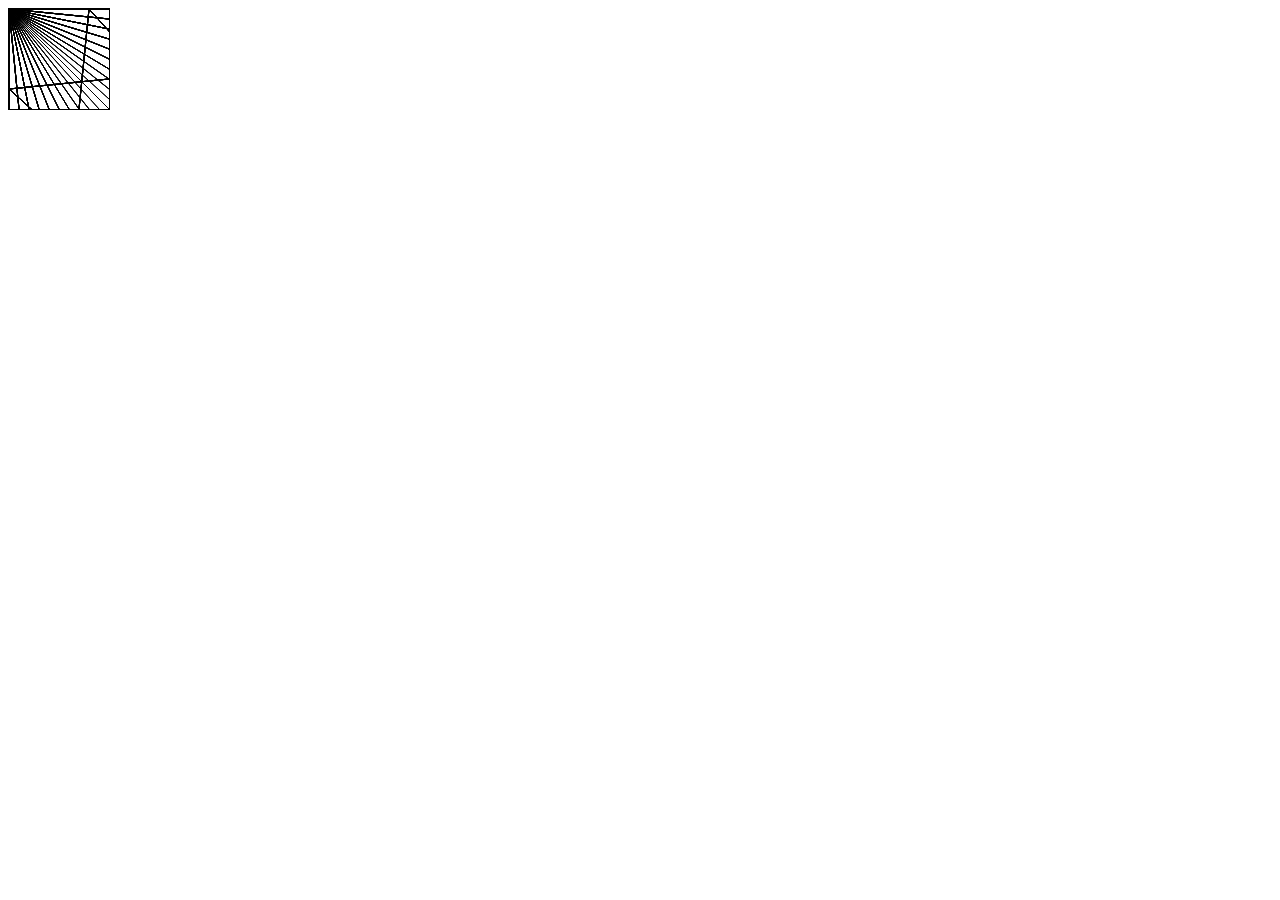
<file: index.html>
<!DOCTYPE html>
<html lang="en">
<head>
    <meta charset="UTF-8">
    <meta http-equiv="X-UA-Compatible" content="IE=edge">
    <meta name="viewport" content="width=device-width, initial-scale=1.0">
    <title>Zīmējums</title>
</head>
<body>
    <canvas id="myCanvas" width="100" height="100" style="border:1px solid #000000;">
    </canvas>
    <script src="script.js"></script>
</body>
</html>
</file>
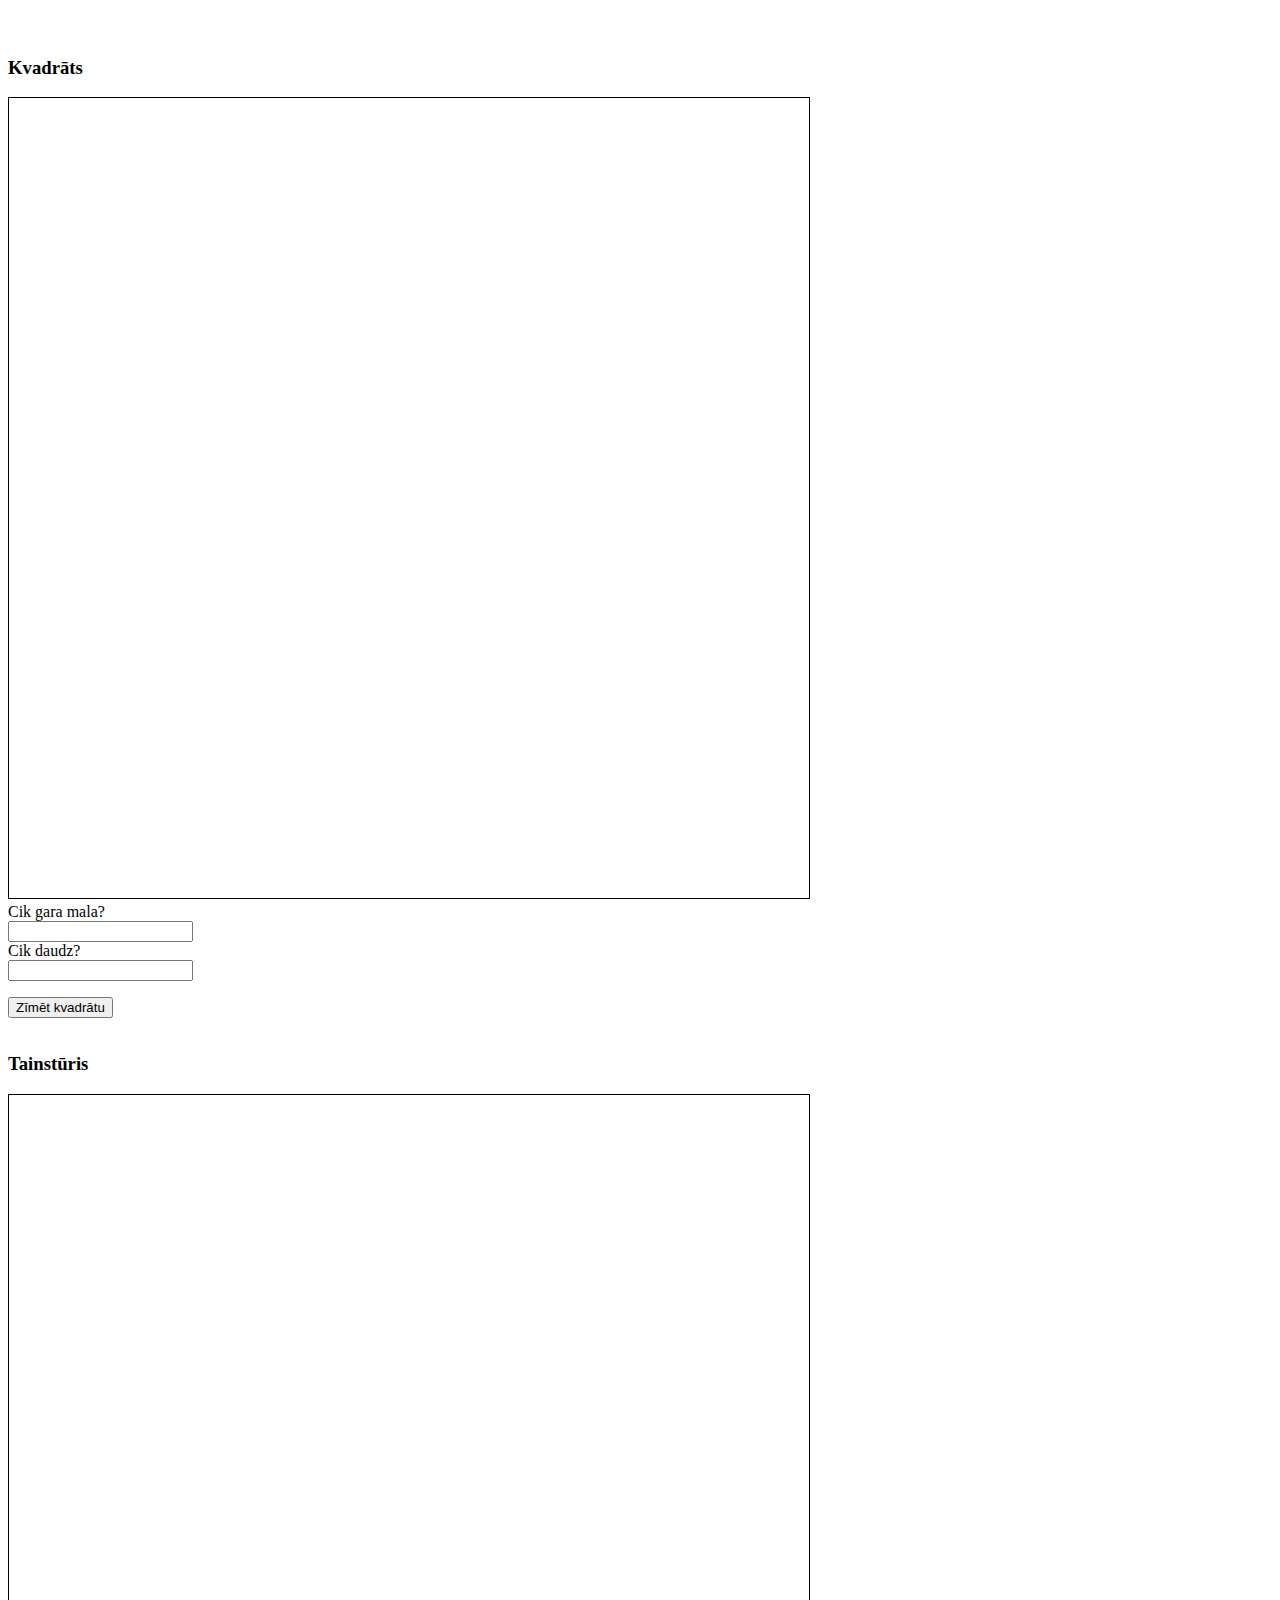
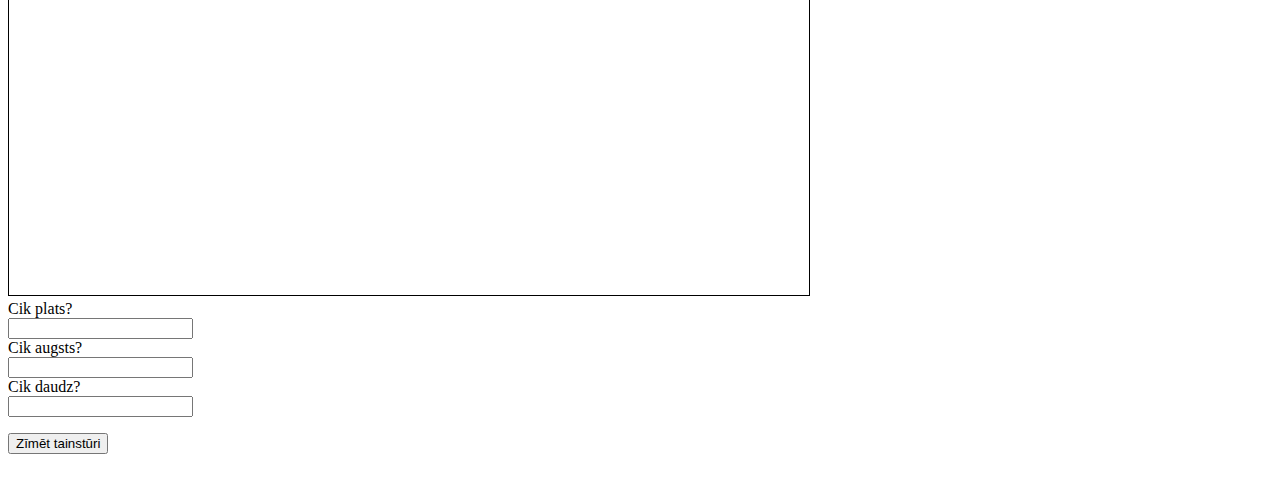
<file: dirty_stinky_bass/index.html>
<!DOCTYPE html>
<html lang="lv">
<head>
    <meta charset="UTF-8">
    <meta http-equiv="X-UA-Compatible" content="IE=edge">
    <meta name="viewport" content="width=device-width, initial-scale=1.0">
    <link rel="stylesheet" href="styles.css">
    <title>Četrstūri</title>
</head>
<body>
    <div id="header"></div>
    <div id="container">
        <div id="first">
            <h3>Kvadrāts</h3>
            <canvas id="myCanvas1" width="800" height="800" style="border:1px solid #000000;"></canvas><br>
            <form>
                <label for="side">Cik gara mala?</label><br>
                <input type="number" id="side" name="side"><br>
                <label for="amount_sq">Cik daudz?</label><br>
                <input type="number" id="amount_sq" name="amount_sq"><br>
            </form>
            <p><button onclick="drawSquare()">Zīmēt kvadrātu</button></p>
        </div>
        <div id="second">
            <h3>Tainstūris</h3>
            <canvas id="myCanvas2" width="800" height="800" style="border:1px solid #000000;"></canvas>
            <form>
                <label for="hor_side">Cik plats?</label><br>
                <input type="number" id="hor_side" name="hor_side"><br>
                <label for="vert_side">Cik augsts?</label><br>
                <input type="number" id="vert_side" name="vert_side"><br>
                <label for="amount_rect">Cik daudz?</label><br>
                <input type="number" id="amount_rect" name="amount_rect"><br>
            </form>
            <p><button onclick="drawRectangle()">Zīmēt tainstūri</button></p>
        </div>
        <div id="clear"></div>
    </div>
    <script src="script.js"></script>
</body>
</html>
</file>
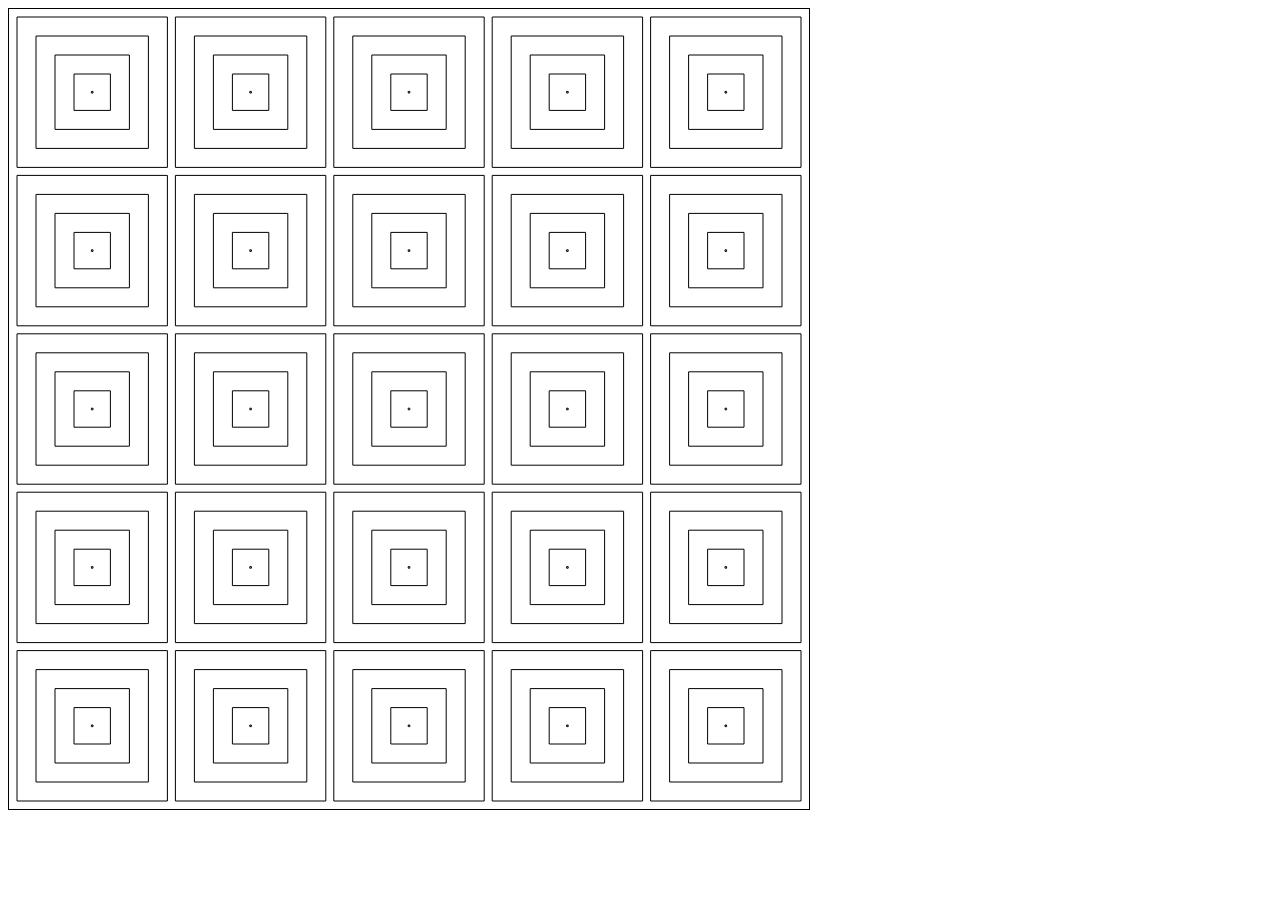
<file: index2.html>
<!DOCTYPE html>
<html lang="en">
<head>
    <meta charset="UTF-8">
    <meta http-equiv="X-UA-Compatible" content="IE=edge">
    <meta name="viewport" content="width=device-width, initial-scale=1.0">
    <title>Zīmējums</title>
</head>
<body>
    <canvas id="myCanvas2" width="800" height="800" style="border:1px solid #000000;">
    </canvas>
    <script src="script2.js"></script>
</body>
</html>
</file>
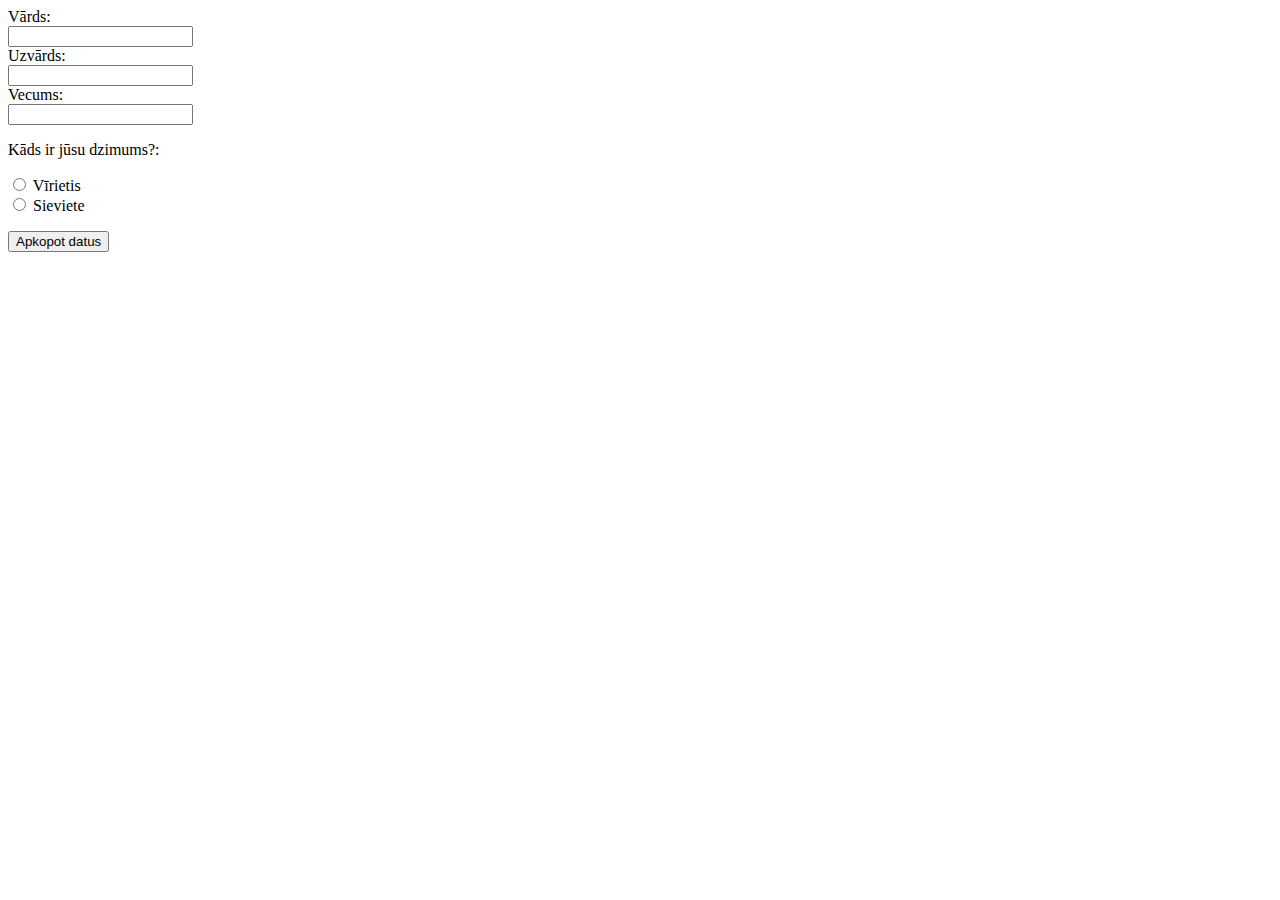
<file: index3.html>
<!DOCTYPE html>
<html lang="en">
<head>
    <meta charset="UTF-8">
    <meta http-equiv="X-UA-Compatible" content="IE=edge">
    <meta name="viewport" content="width=device-width, initial-scale=1.0">
    <title>Document</title>
</head>
<body>
    <form>
        <label for="fname">Vārds:</label><br>
        <input type="text" id="fname" name="fname"><br>
        <label for="lname">Uzvārds:</label><br>
        <input type="text" id="lname" name="lname"><br>
        <label for="age">Vecums:</label><br>
        <input type="number" id="age" name="age"><br>
    </form>
    <form>
        <p>Kāds ir jūsu dzimums?:</p>
        <input type="radio" id="man" name="gender" value="Vīrietis">
        <label for="man">Vīrietis</label><br>
        <input type="radio" id="woman" name="gender" value="Sieviete">
        <label for="woman">Sieviete</label><br>
    </form>
    <p><button onclick="compileData()">Apkopot datus</button></p>
    <script src="script3.js"></script>
</body>
</html>
</file>
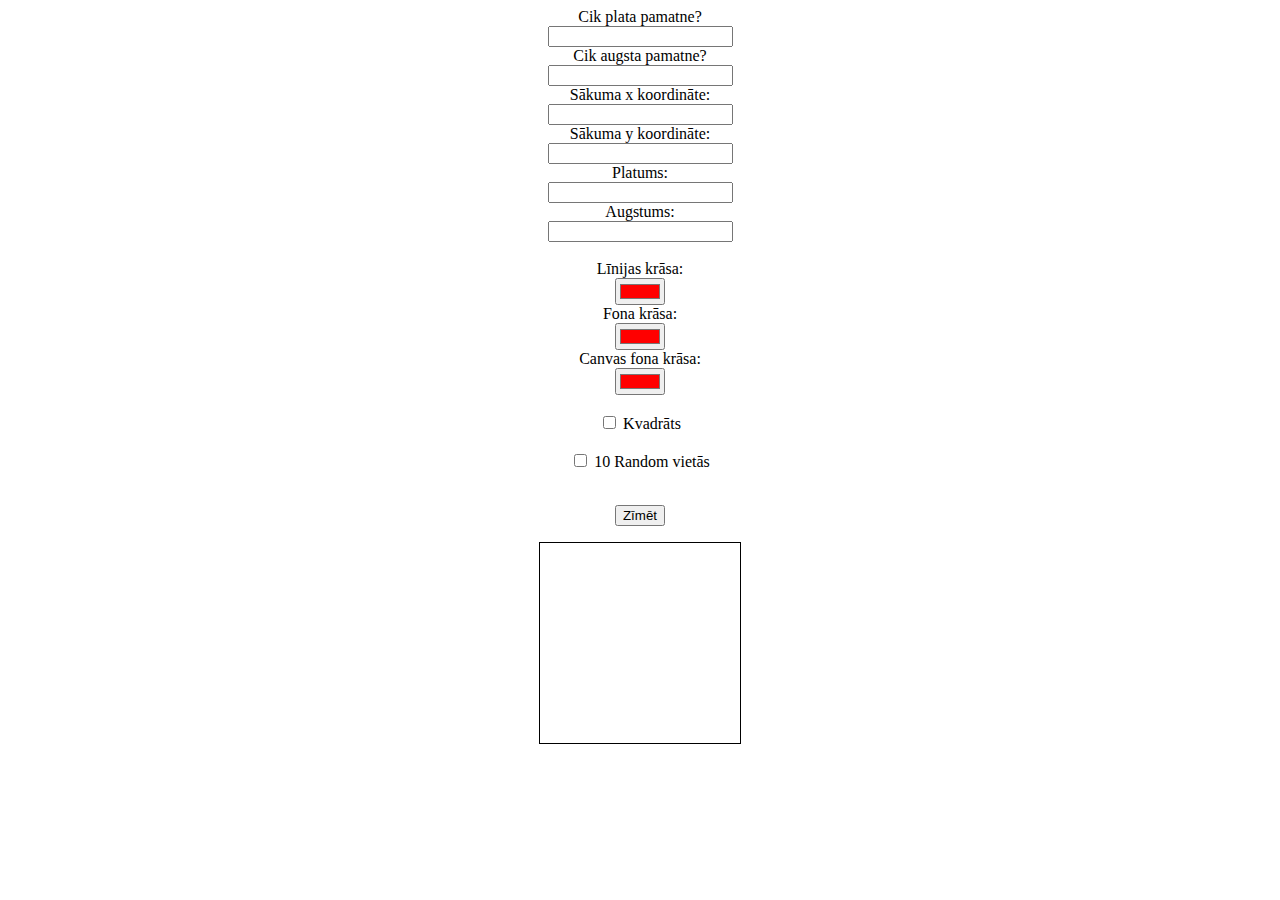
<file: index4.html>
<!DOCTYPE html>
<html lang="lv">
<head>
    <meta charset="UTF-8">
    <meta http-equiv="X-UA-Compatible" content="IE=edge">
    <meta name="viewport" content="width=device-width, initial-scale=1.0">
    <title>Stundas uzdevums</title>
    <link rel="stylesheet" href="styles4.css">
</head>
<body class = "content">
    <form>
        <label for="c_width">Cik plata pamatne?</label><br>
        <input type="number" id="c_width" name="c_width"><br>
        <label for="c_height">Cik augsta pamatne?</label><br>
        <input type="number" id="c_height" name="c_height"><br>
        <label for="x_start">Sākuma x koordināte:</label><br>
        <input type="number" id="x_start" name="x_start"><br>
        <label for="y_start">Sākuma y koordināte:</label><br>
        <input type="number" id="y_start" name="y_start"><br>
        <label for="width">Platums:</label><br>
        <input type="number" id="width" name="width"><br>
        <label for="height">Augstums:</label><br>
        <input type="number" id="height" name="height"><br><br>
        <label for="l_color">Līnijas krāsa:</label><br>
        <input type="color" id="l_color" name="l_color" value="#ff0000"><br>
        <label for="b_color">Fona krāsa:</label><br>
        <input type="color" id="b_color" name="b_color" value="#ff0000"><br>
        <label for="c_color">Canvas fona krāsa:</label><br>
        <input type="color" id="c_color" name="c_color" value="#ff0000"><br><br>
        <input type="checkbox" id="sq" name="sq">
        <label for="sq"> Kvadrāts</label><br><br>
        <input type="checkbox" id="r" name="r">
        <label for="r"> 10 Random vietās</label><br>
        <br>
    </form>
    <p><button onclick="checkData()">Zīmēt</button></p>
    <canvas id="myCanvas" width="200" height="200" style="border:1px solid #000000;"></canvas>
    <script src="script4.js"></script>
</body>
</html>
</file>
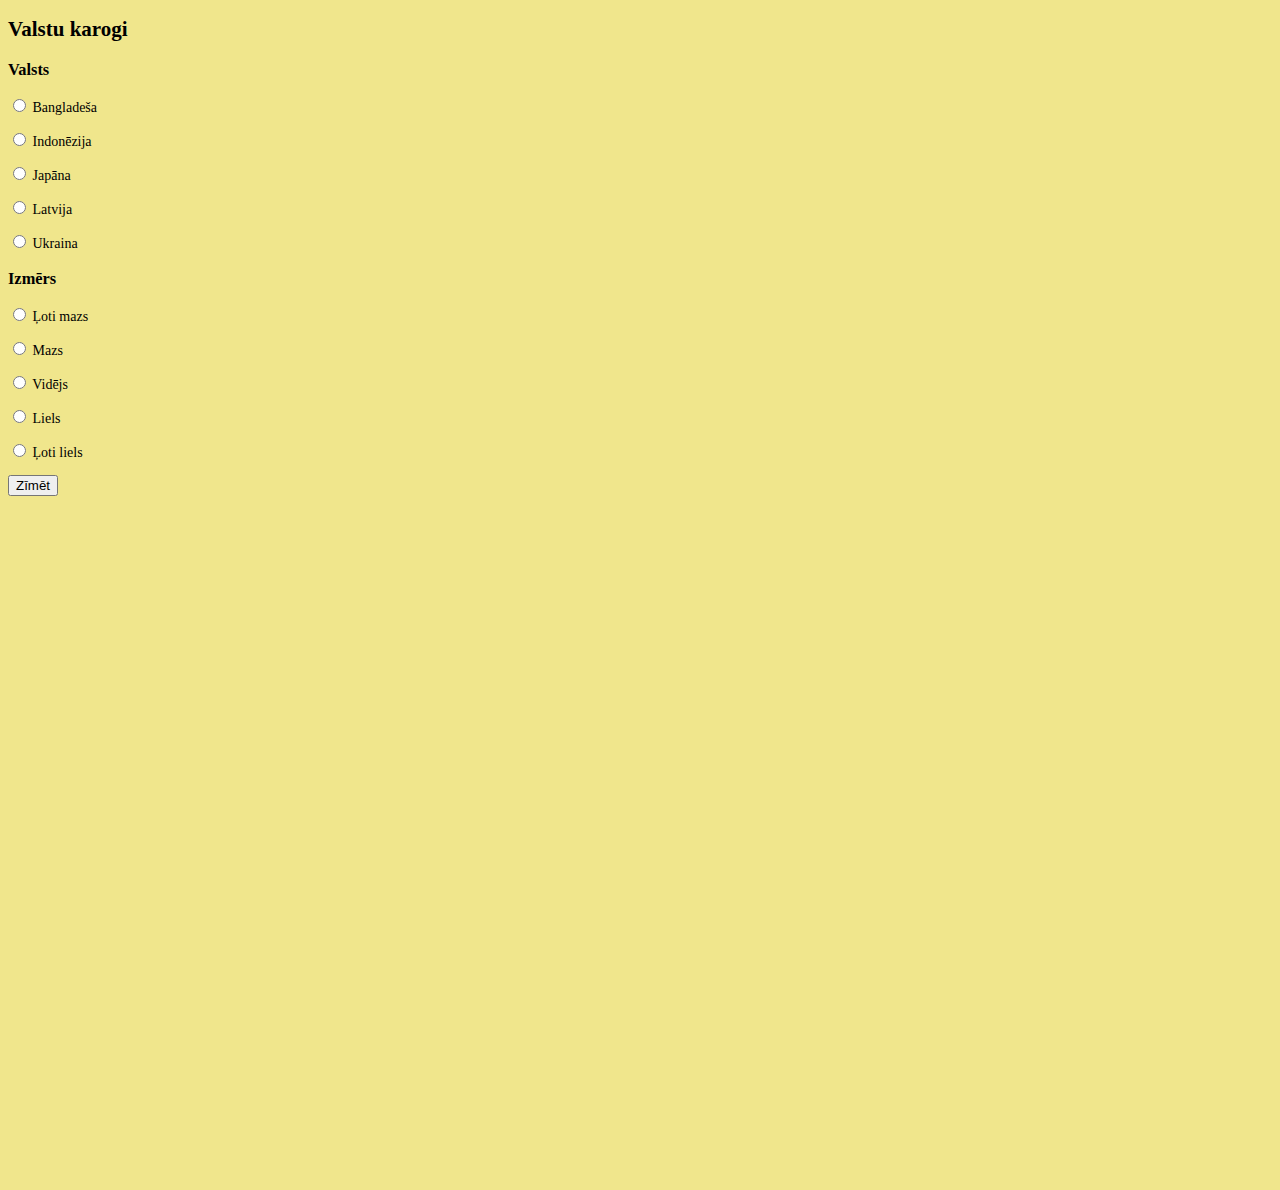
<file: index5.html>
<!DOCTYPE html>
<html lang="en">
<head>
    <meta charset="UTF-8">
    <meta http-equiv="X-UA-Compatible" content="IE=edge">
    <meta name="viewport" content="width=device-width, initial-scale=1.0">
    <title>Karogi</title>
    <link rel="stylesheet" href="styles5.css">
</head>
<body>
    <h2>Valstu karogi</h2>
    <h3> Valsts</h3>
    <p><input type="radio" name="country" id="bd"> Bangladeša</p>
    <p><input type="radio" name="country" id="id"> Indonēzija</p>
    <p><input type="radio" name="country" id="jp"> Japāna</p>
    <p><input type="radio" name="country" id="lv"> Latvija</p>
    <p><input type="radio" name="country" id="ua"> Ukraina</p>
    <h3> Izmērs</h3>
    <p><input type="radio" name="size" id="xs" value="1"> Ļoti mazs</p>
    <p><input type="radio" name="size" id="s" value="2"> Mazs</p>
    <p><input type="radio" name="size" id="m" value="4"> Vidējs</p>
    <p><input type="radio" name="size" id="l" value="8"> Liels</p>
    <p><input type="radio" name="size" id="xl" value="16"> Ļoti liels</p>
    <p><button onclick="button()">Zīmēt</button></p>
    <canvas class="drawing" id="Canvas" width="1000" height="680"></canvas>
    <script src="script5.js"></script>
</body>
</html>
</file>
<file: dirty_stinky_bass/styles.css>
#header {
    width: 100%;
    height: 30px;
}

#container {
    margin: auto;
}

#first {
    float: left;
}

#second {
    float: left;
}

#clear {
    clear: both;
}
</file>
<file: styles4.css>
body {
    text-align: center;
}
</file>
<file: styles5.css>
body {
    background-color: khaki ;
    font-family: "Verdana";
    font-size: 14px;
}

.drawing {
    float: right;
    margin-left:15px;
}
</file>
